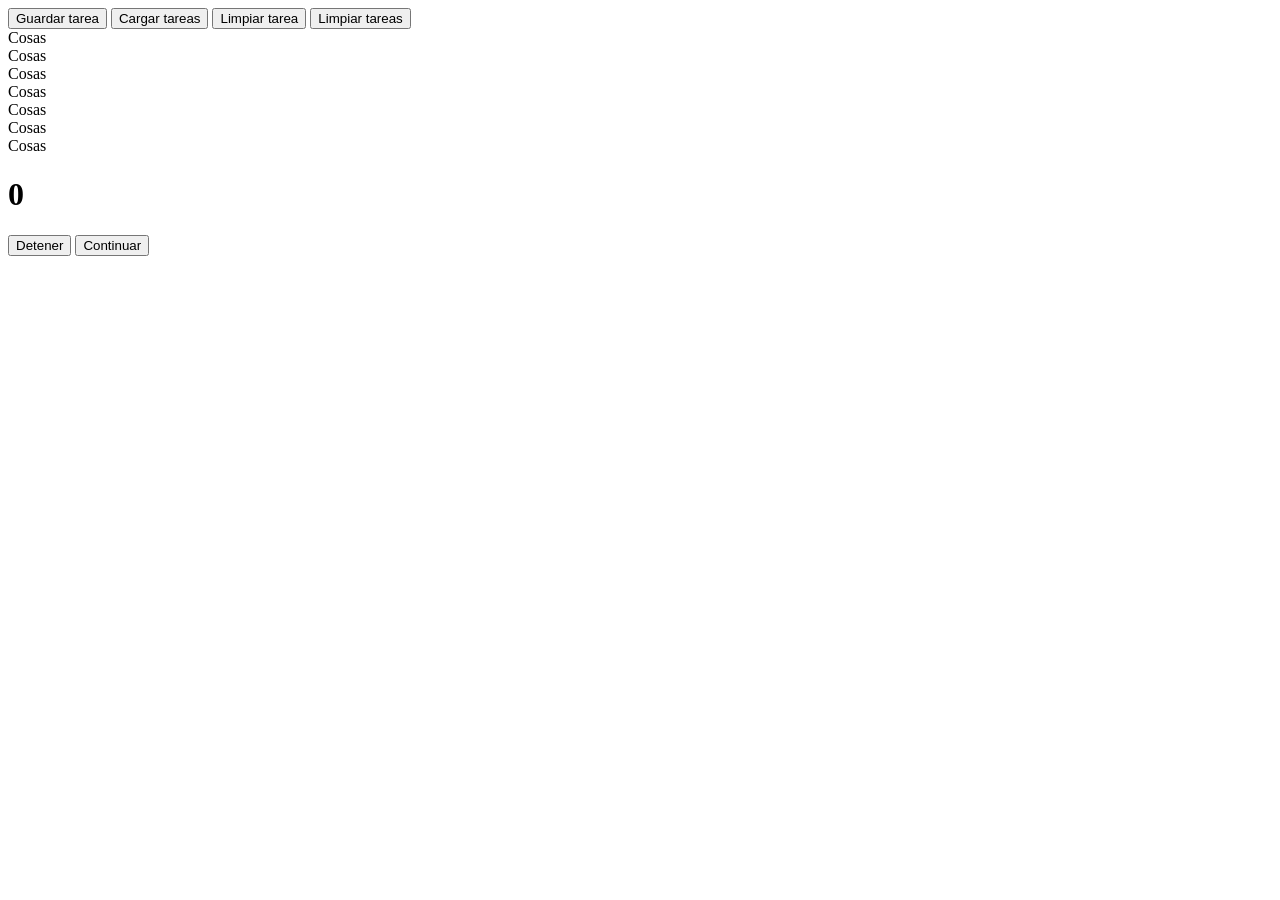
<file: Ejercicios/01052026/index.html>
<!DOCTYPE html>
<html lang="en">

<head>
    <meta charset="UTF-8">
    <meta name="viewport" content="width=device-width, initial-scale=1.0">
    <title>Document</title>
</head>

<body>

    <button id="btnSave">Guardar tarea</button>
    <button id="btnLoad">Cargar tareas</button>
    <button id="btnClearId">Limpiar tarea</button>
    <button id="btnClear">Limpiar tareas</button>

    <br>
    <label for="">Cosas</label>
    <br>
    <label for="">Cosas</label>
    <br>
    <label for="">Cosas</label>
    <br>
    <label for="">Cosas</label>
    <br>
    <label for="">Cosas</label>
    <br>
    <label for="">Cosas</label>
    <br>
    <label for="">Cosas</label>
    <br>

    <h1 id="reloj">0</h1> 
    <button id="btn-detener">Detener</button>
     <button id="btn-continuar">Continuar</button>

    <script type="module" src="main.js"></script>
    <script src="ciclo.js"></script>
</body>

</html>
</file>
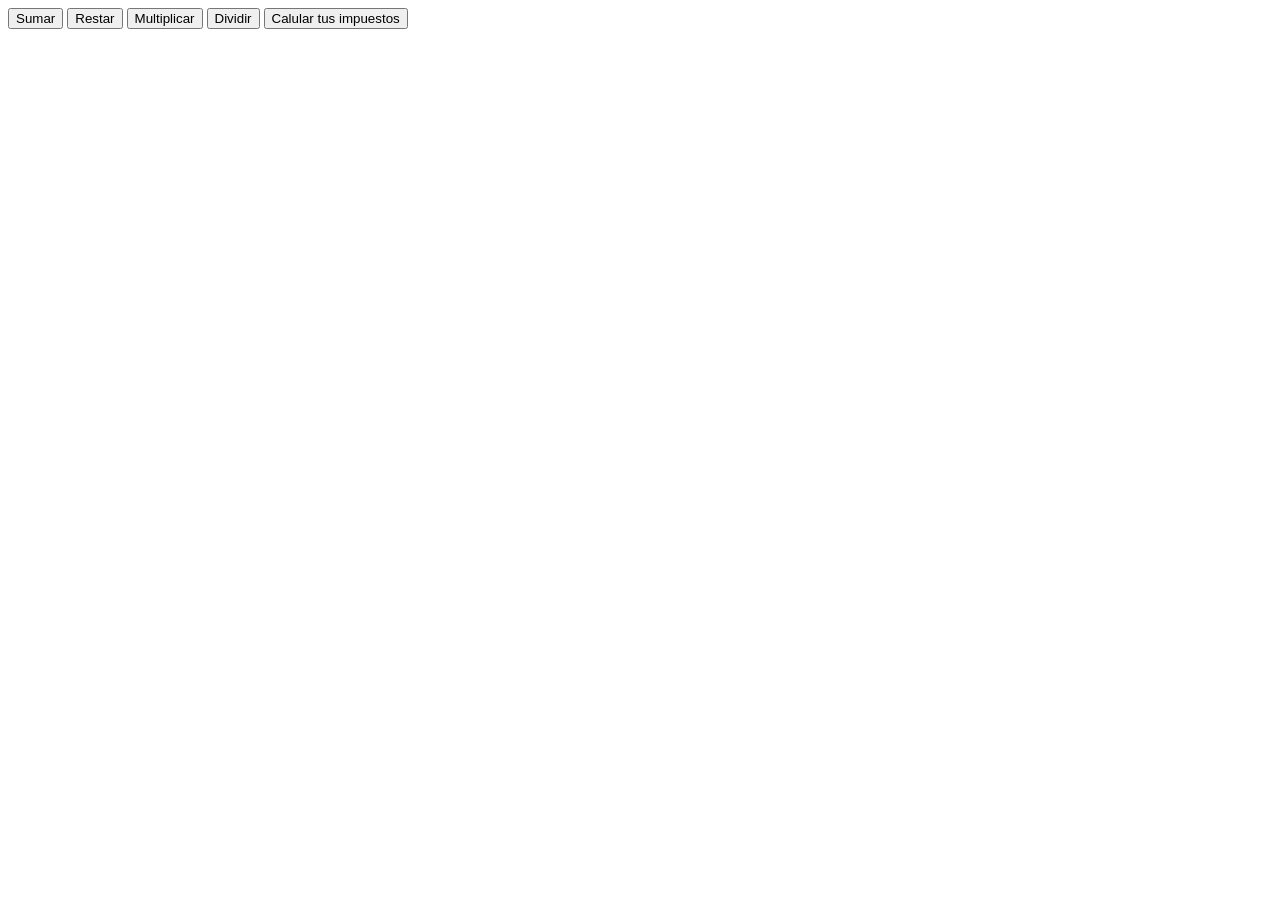
<file: Ejercicios/05032026/index.html>
<!DOCTYPE html>
<html lang="en">
<head>
    <meta charset="UTF-8">
    <meta name="viewport" content="width=device-width, initial-scale=1.0">
    <title>Document</title>
</head>
<body>
    
    <button id="botonsuma" > Sumar </button>
    <button id="botonr" > Restar </button>
    <button id="botonm" > Multiplicar </button>
    <button id="botond" > Dividir </button>
      <button id="botonImpuesto" > Calular tus impuestos </button>

    <script type="module" src="inde.js"></script>
</body>
</html>
</file>
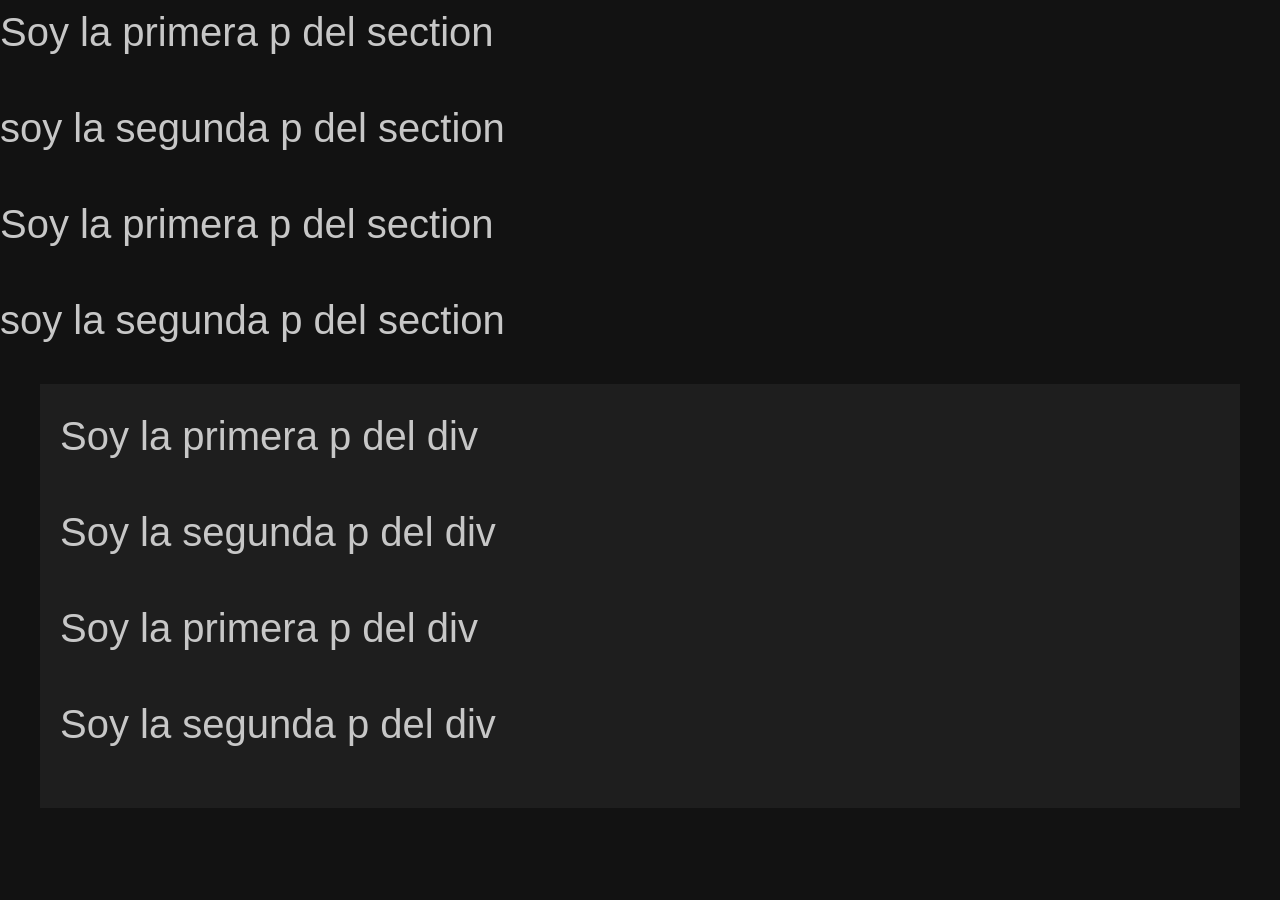
<file: Ejercicios/09042026/index.html>
<!DOCTYPE html>
<html lang="en">

<head>
    <meta charset="UTF-8">
    <meta name="viewport" content="width=device-width, initial-scale=1.0">
    <title>Document</title>
    <link rel="stylesheet" href="style.css">
</head>

<body>
    <section>
        <p>Soy la primera p del section</p>
        <p>soy la segunda p del section</p>
        <p>Soy la primera p del section</p>
        <p>soy la segunda p del section</p>
    </section>
    <div id="divPadre" class="container">
        <p>Soy la primera p del div</p>
        <p>Soy la segunda p del div</p>
        <p>Soy la primera p del div</p>
        <p>Soy la segunda p del div</p>
    </div>
    <script type="module" src="main.js"></script>
</body>

</html>
</file>
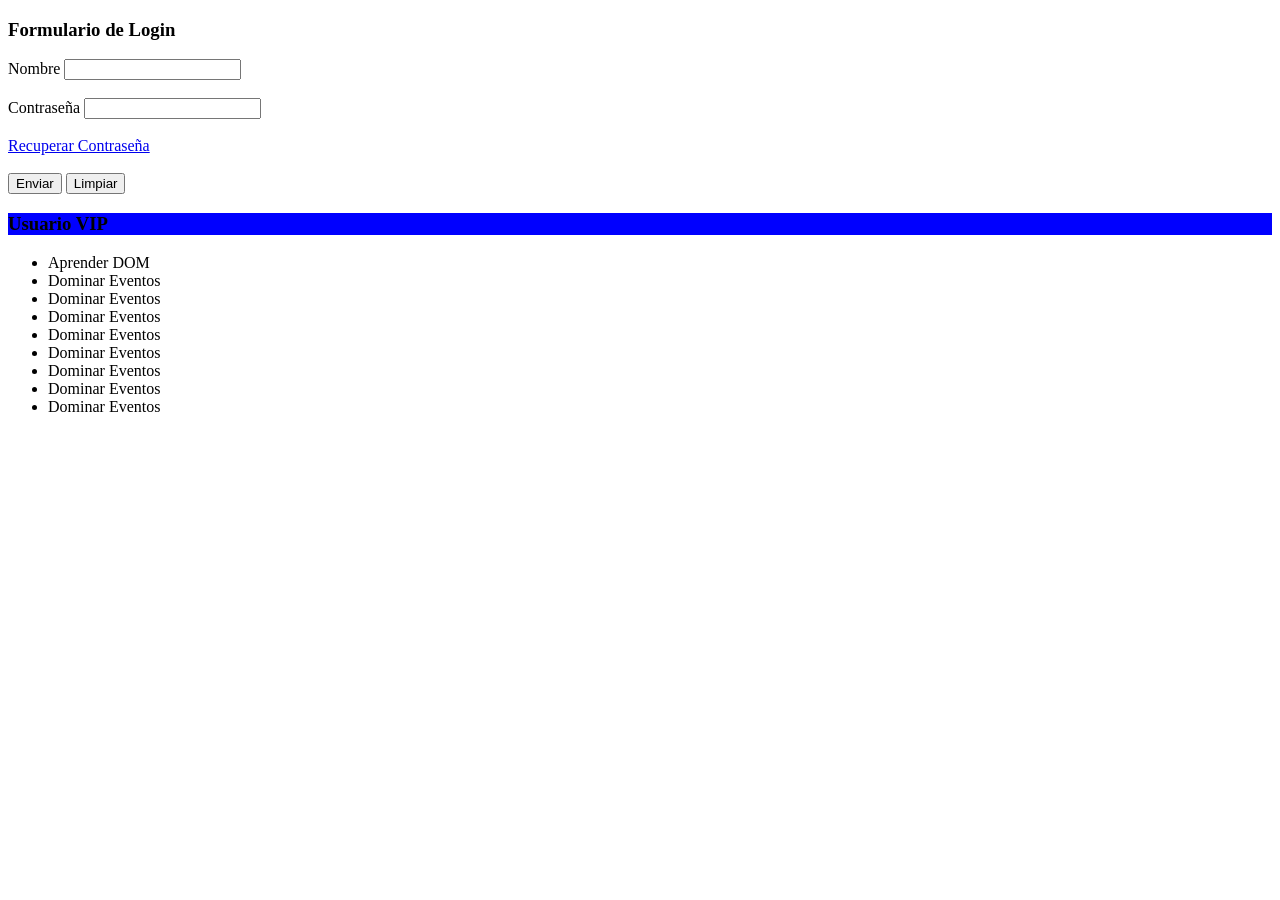
<file: Ejercicios/16042026/index.html>
<!DOCTYPE html>
<html lang="en">

<head>
    <meta charset="UTF-8">
    <meta name="viewport" content="width=device-width, initial-scale=1.0">
    <link rel="stylesheet" href="style.css">
    <title>Document</title>
</head>

<body>
    <div id="zona-notificaciones">

    </div>

    <form action="">
        <h3>Formulario de Login</h3>
        <label for="name">Nombre</label>
        <input type="text" id="name">
        <br>
        <br>
        <label for="password">Contraseña</label>
        <input type="password" id="password">
        <br>
        <br>
        <a href="http://">Recuperar Contraseña</a>
        <br><br>
        <button type="submit" id="enviar">Enviar</button>
        <button type="reset">Limpiar</button>

        <div id="tarjeta-perfil" class="tarjeta">
            <h3>Usuario VIP</h3>
            <p id="info-oculta" class="oculto">Detalles confidenciales del usuario...</p>
        </div>

        <ul id="contenedor-tareas">
            <li class="tarea">Aprender DOM</li>
            <li class="tarea">Dominar Eventos</li>
            <li class="tarea">Dominar Eventos</li>
            <li class="tarea">Dominar Eventos</li>
            <li class="tarea">Dominar Eventos</li>
            <li class="tarea">Dominar Eventos</li>
            <li class="tarea">Dominar Eventos</li>
            <li class="tarea">Dominar Eventos</li>
            <li class="tarea">Dominar Eventos</li>
        </ul>


    </form>
    <script type="module" src="main.js"></script>
</body>

</html>
</file>
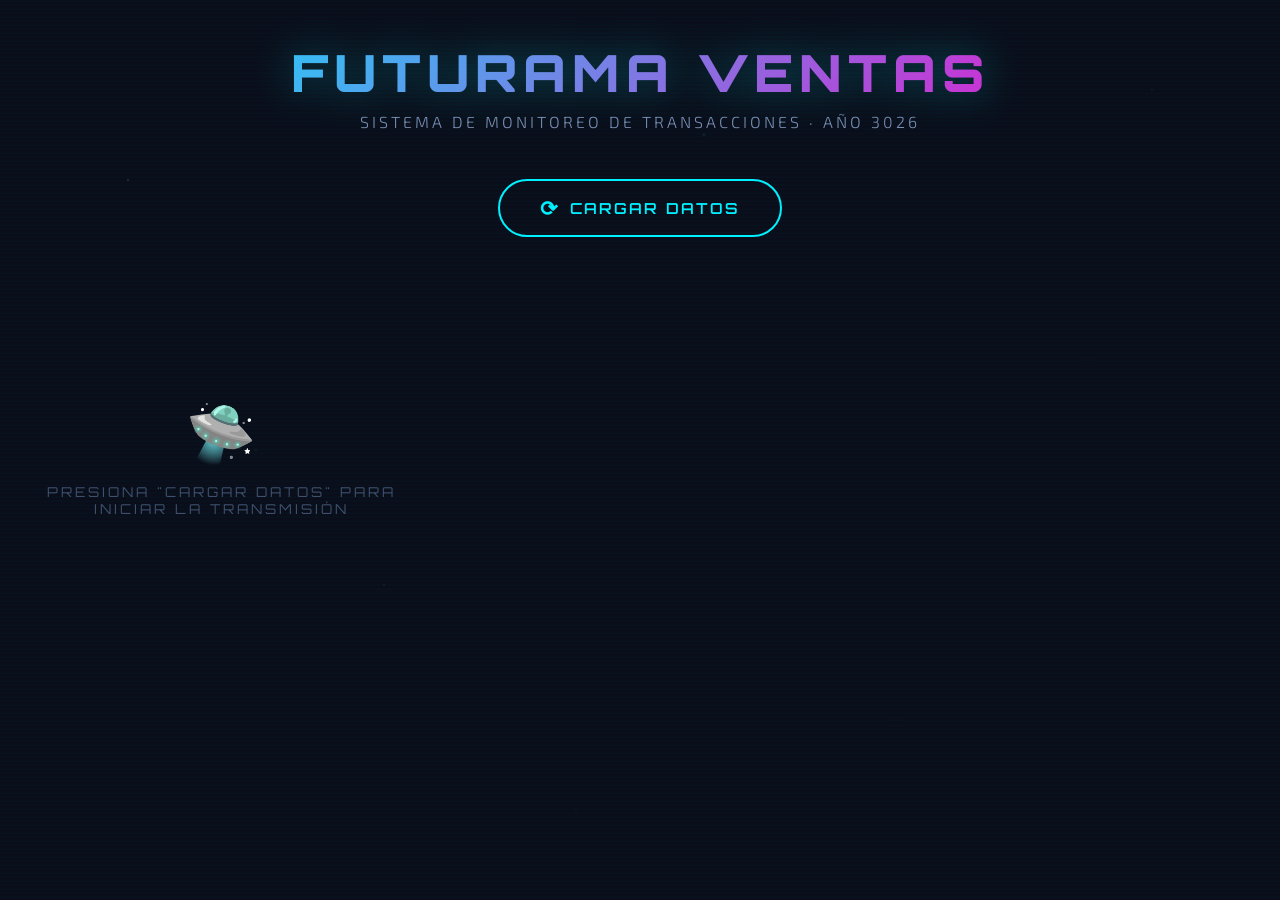
<file: Ejercicios/21052026/index.html>
<!DOCTYPE html>
<html lang="es">
<head>
  <meta charset="UTF-8">
  <meta name="viewport" content="width=device-width, initial-scale=1.0">
  <meta name="description" content="Panel futurista de transacciones financieras — estilo Futurama">
  <title>⚡ Futurama — Transacciones</title>
  <link rel="stylesheet" href="styles.css">
</head>
<body>

  <div class="app-wrapper">

    <!-- ▸ Header -->
    <header class="header">
      <h1 class="header__title">Futurama Ventas</h1>
      <p class="header__subtitle">Sistema de monitoreo de transacciones · año 3026</p>
    </header>

    <!-- ▸ Load Button -->
    <div style="text-align:center;">
      <button id="btn-cargar" class="btn-load">
        <span class="btn-load__icon">⟳</span>
        Cargar datos
      </button>
    </div>

    <!-- ▸ Stats Bar -->
    <div id="stats-bar" class="stats-bar"></div>

    <!-- ▸ Cards Grid -->
    <div id="cards-container" class="cards-grid">
      <div class="empty-state">
        <div class="empty-state__icon">🛸</div>
        <p class="empty-state__text">Presiona "Cargar datos" para iniciar la transmisión</p>
      </div>
    </div>

  </div>

  <script src="main.js"></script>
</body>
</html>
</file>
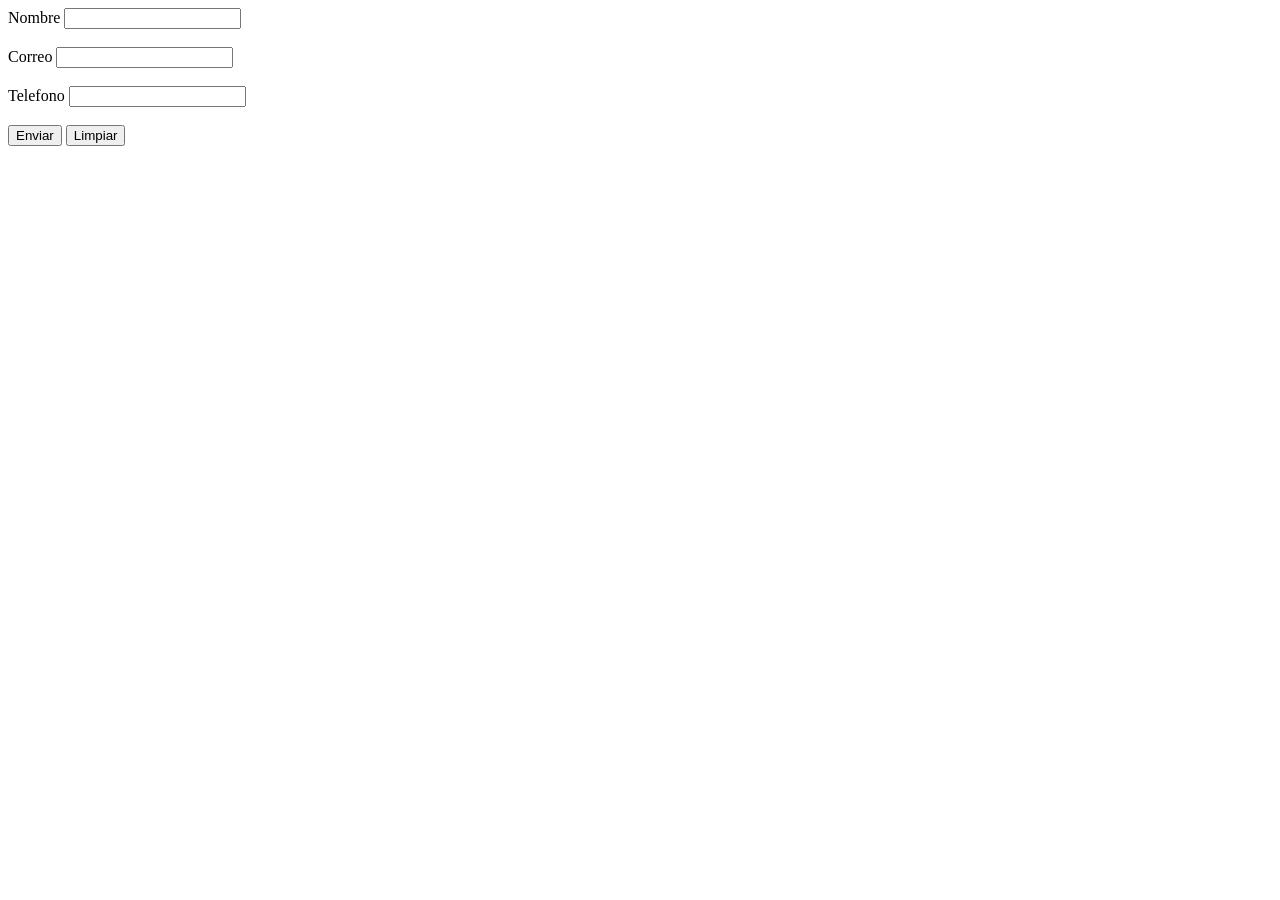
<file: Ejercicios/23042026/index.html>
<!DOCTYPE html>
<html lang="en">

<head>
    <meta charset="UTF-8">
    <meta name="viewport" content="width=device-width, initial-scale=1.0">
    <title>Document</title>
</head>

<body>

 <!--    <form action="" method="post">
        <label for="inputName">Nombre</label>
        <input type="text" id="inputName" required>
        <br><br>
        <label for="inputUser">Usuario</label>
        <input type="text" id="inputUser" required>
        <br><br>
        <label for="inputPass">Contraseña</label>
        <input type="password" id="inputPass" required>
        <br><br>
        <button id="btnEnviar" type="submit"> Enviar</button>
        <button id="btnLimpiar"> Limpiar</button>
    </form> -->


        <form action="" method="post" id="registro">
        <label for="inputName">Nombre</label>
        <input type="text" id="inputName" >
        <br><br>
        <label for="email">Correo</label>
        <input type="email" id="email" >
        <br><br>
        <label for="telefono">Telefono</label>
        <input type="number" id="telefono" >
        <br><br>
        <button id="btnEnviar" type="submit"> Enviar</button>
        <button id="btnLimpiar"> Limpiar</button>
    </form>
    <script type="module" src="main.js"></script>

</body>

</html>
</file>
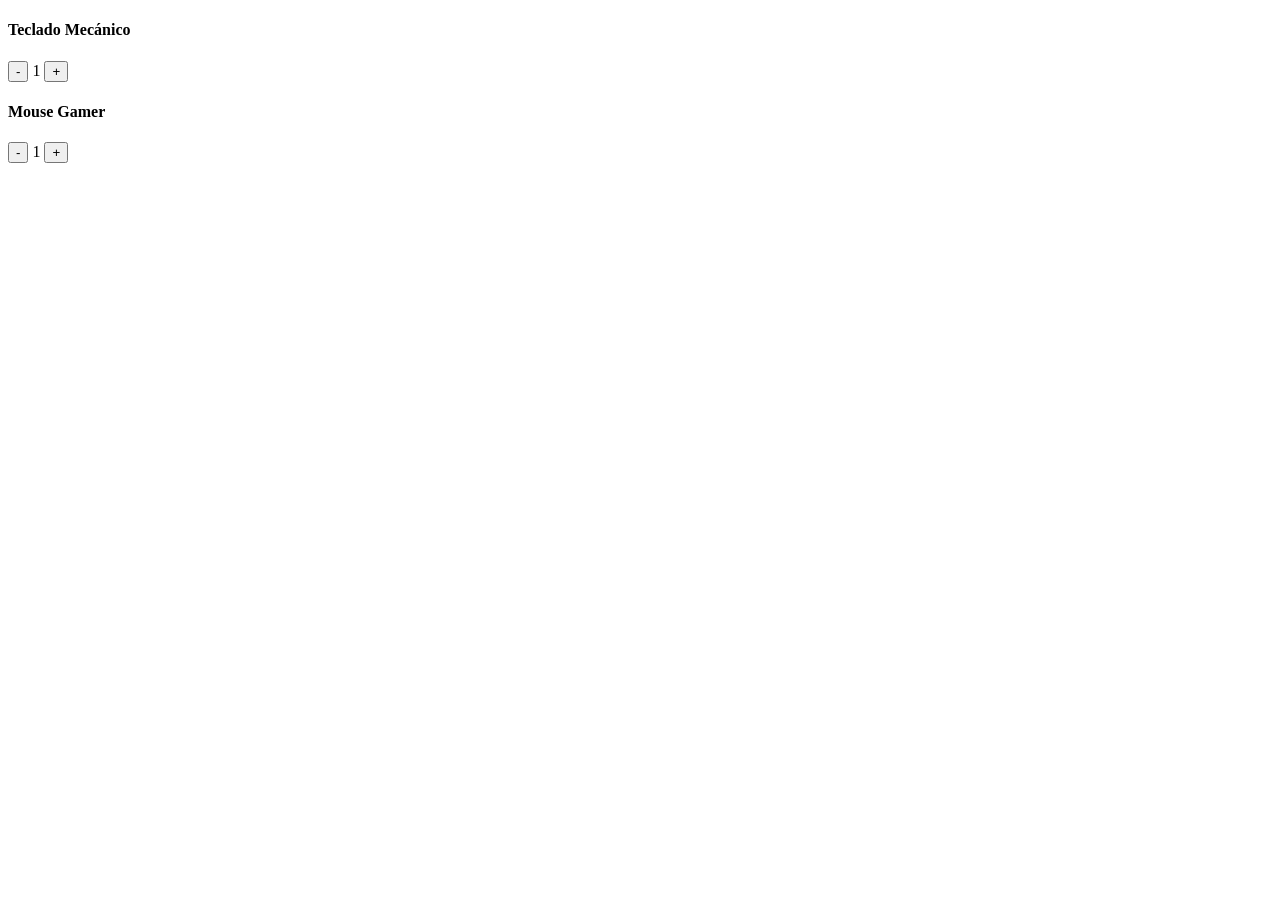
<file: Ejercicios/23042026/carrito.html>
<!DOCTYPE html>
<html lang="en">

<head>
    <meta charset="UTF-8">
    <meta name="viewport" content="width=device-width, initial-scale=1.0">
    <title>Document</title>
</head>
<body>
    <div class="producto-card">
        <h4>Teclado Mecánico</h4>
        <div class="controles-cantidad">
            <button class="btn-restar">-</button>
            <span class="numero-cantidad">1</span>
            <button class="btn-sumar">+</button>
        </div>
    </div>
    <div class="producto-card">
        <h4>Mouse Gamer</h4>
        <div class="controles-cantidad">
            <button class="btn-restar">-</button>
            <span class="numero-cantidad">1</span>
            <button class="btn-sumar">+</button>
        </div>
    </div>

<script type="module" src="carrito.js"></script>
</body>

</html>
</file>
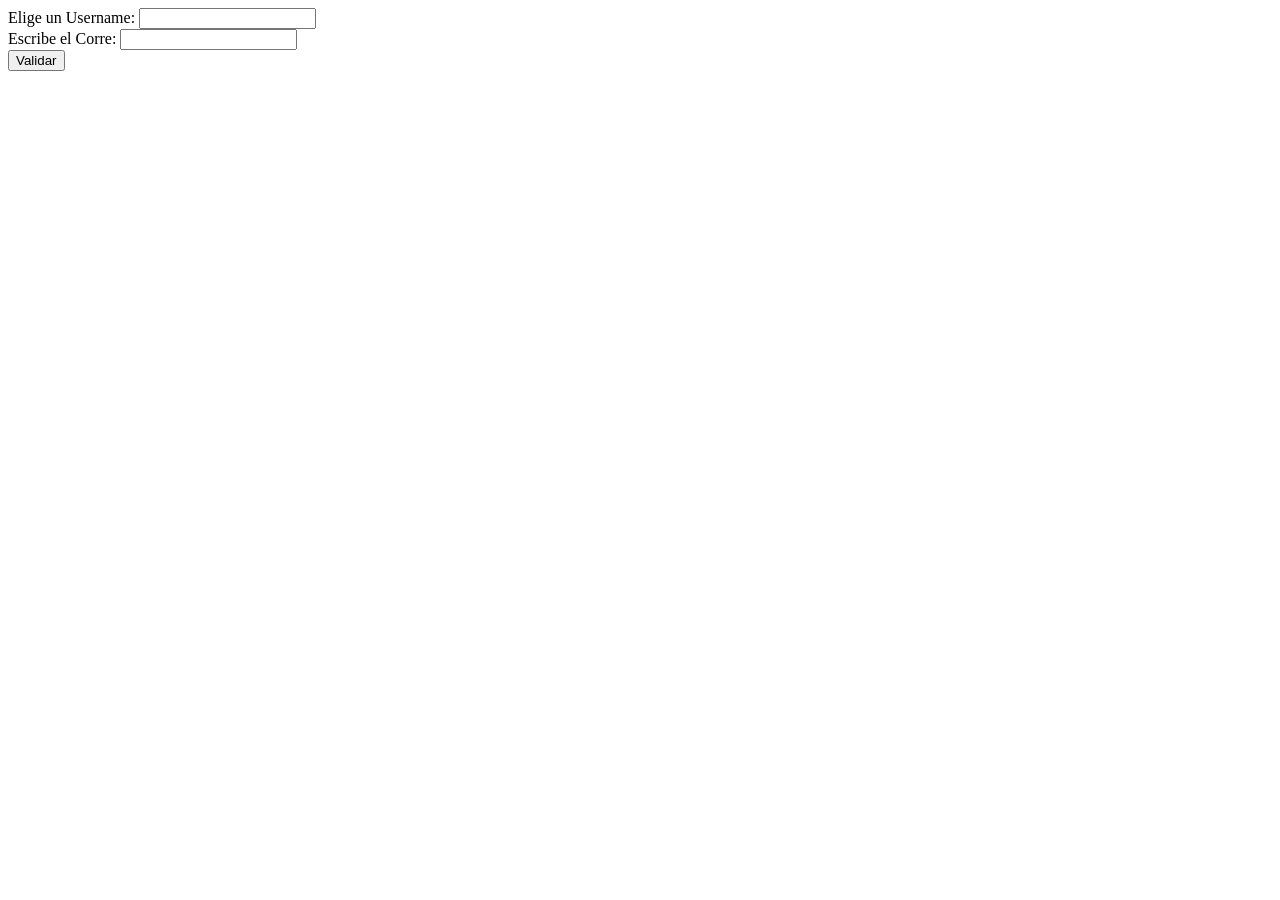
<file: Ejercicios/23042026/formulario.html>
<!DOCTYPE html>
<html lang="en">

<head>
    <meta charset="UTF-8">
    <meta name="viewport" content="width=device-width, initial-scale=1.0">
    <title>Document</title>
</head>

<body>
    <form id="form-registro">
        <div class="campo">
            <label>Elige un Username:</label>
            <input type="text" id="username">
            <span class="alerta-error"></span>
            <br>
            <label>Escribe el Corre:</label>
            <input type="email" id="useremail">
            <span class="alerta-error"></span>
        </div>
        <button type="submit">Validar</button>
    </form>
    <script type="module" src="formulario.js"></script>
</body>

</html>
</file>
<file: Ejercicios/09042026/style.css>
/* Variables CSS para Modo Claro (por defecto) */
:root {
    --bg-primary: #ffffff;
    --bg-secondary: #1fdbe2;
    --text-primary: #000000;
    --text-secondary: #666666;
    --border-color: #cccccc;
    --shadow-color: rgba(0, 0, 0, 0.1);
    --accent-color: #007bff;
    --hover-bg: #e9ecef;
}

/* Modo oscuro manual (agrega la clase .dark-mode al body o html) */
.dark-mode {
    --bg-primary: #121212;
    --bg-secondary: #1e1e1e;
    --text-primary: #f5f5f5;
    --text-secondary: #c7c7c7;
    --border-color: #3a3a3a;
    --shadow-color: rgba(0, 0, 0, 0.45);
    --accent-color: #4ea1ff;
    --hover-bg: #2a2a2a;
}

/* Estilos generales */
* {
    margin: 0;
    padding: 0;
    box-sizing: border-box;
}

body {
    background-color: var(--bg-primary);
    color: var(--text-primary);
    font-family: -apple-system, BlinkMacSystemFont, 'Segoe UI', Roboto, Oxygen, Ubuntu, Cantarell, sans-serif;
    font-size: 16px;
    line-height: 1.6;
    transition: background-color 0.3s, color 0.3s;
}

/* Contenedor principal */
.container {
    max-width: 1200px;
    margin: 0 auto;
    padding: 20px;
    background-color: var(--bg-secondary);
}

/* Encabezados */
h1,
h2,
h3,
h4,
h5,
h6 {
    color: var(--text-primary);
    margin-bottom: 1rem;
    font-weight: 700;
}

h1 {
    font-size: 2.5rem;
}

h2 {
    font-size: 2rem;
}

h3 {
    font-size: 1.5rem;
}

/* Párrafos */
p {
    color: var(--text-secondary);
    margin-bottom: 2rem;
    font-size: 2.5rem;
}

/* Enlaces */
a {
    color: var(--accent-color);
    text-decoration: none;
    transition: opacity 0.3s;
}

a:hover {
    opacity: 0.8;
    text-decoration: underline;
}

/* Botones */
button,
.btn {
    background-color: var(--accent-color);
    color: #ffffff;
    border: none;
    padding: 10px 20px;
    border-radius: 5px;
    cursor: pointer;
    font-size: 16px;
    transition: background-color 0.3s, transform 0.2s;
}

button:hover,
.btn:hover {
    background-color: var(--accent-color);
    opacity: 0.85;
    transform: scale(1.02);
}

button:active,
.btn:active {
    transform: scale(0.98);
}

/* Inputs y formularios */
input,
textarea,
select {
    background-color: var(--bg-secondary);
    color: var(--text-primary);
    border: 1px solid var(--border-color);
    padding: 10px;
    border-radius: 5px;
    font-family: inherit;
    font-size: 16px;
    transition: border-color 0.3s, background-color 0.3s;
}

input:focus,
textarea:focus,
select:focus {
    outline: none;
    border-color: var(--accent-color);
    box-shadow: 0 0 5px var(--shadow-color);
}

/* Cards/Panel */
.card {
    background-color: var(--bg-secondary);
    border: 1px solid var(--border-color);
    border-radius: 8px;
    padding: 20px;
    margin-bottom: 20px;
    box-shadow: 0 2px 8px var(--shadow-color);
}

.card:hover {
    background-color: var(--hover-bg);
}

/* Navegación */
nav {
    background-color: var(--bg-secondary);
    border-bottom: 1px solid var(--border-color);
    padding: 10px 0;
    margin-bottom: 20px;
}

nav a {
    padding: 10px 15px;
    display: inline-block;
    transition: background-color 0.3s;
}

nav a:hover {
    background-color: var(--hover-bg);
    text-decoration: none;
}

/* Tablas */
table {
    width: 100%;
    border-collapse: collapse;
    margin-bottom: 20px;
}

table thead {
    background-color: var(--bg-secondary);
    color: var(--text-primary);
}

table th,
table td {
    padding: 12px;
    text-align: left;
    border-bottom: 1px solid var(--border-color);
}

table tbody tr:hover {
    background-color: var(--hover-bg);
}

/* Listas */
ul,
ol {
    margin-left: 20px;
    margin-bottom: 1rem;
    color: var(--text-secondary);
}

li {
    margin-bottom: 0.5rem;
}

/* Footer */
footer {
    background-color: var(--bg-secondary);
    color: var(--text-secondary);
    text-align: center;
    padding: 20px;
    border-top: 1px solid var(--border-color);
    margin-top: 40px;
}

/* Utilidades */
.text-muted {
    color: var(--text-secondary);
}

.text-primary {
    color: var(--text-primary);
}

.bg-primary {
    background-color: var(--bg-primary);
}

.bg-secondary {
    background-color: var(--bg-secondary);
}

.border {
    border: 1px solid var(--border-color);
}

.sectionContainer{
    background-color: brown;
}
</file>
<file: Ejercicios/16042026/style.css>
.alerta {
    color: black;
    background-color: aqua;

}

.alerta-roja {
    color: white;
    background-color: red;
}

.alerta-verde {
    color: white;
    background-color: green;
}

.tarjeta {
    background-color: blue;
}

.oculto {
    display: none;
    background-color: blueviolet;
}
</file>
<file: Ejercicios/21052026/styles.css>
/* ============================================
   FUTURAMA STYLE — Retro-Futuristic Dashboard
   ============================================ */

@import url('https://fonts.googleapis.com/css2?family=Orbitron:wght@400;500;600;700;900&family=Exo+2:wght@300;400;500;600&display=swap');

/* ---------- CSS Custom Properties ---------- */
:root {
  --bg-deep:        #0a0e1a;
  --bg-panel:       #0d1224;
  --bg-card:        rgba(15, 22, 50, 0.85);
  --bg-card-hover:  rgba(20, 30, 65, 0.95);

  --neon-cyan:      #00f0ff;
  --neon-magenta:   #ff00c8;
  --neon-green:     #39ff14;
  --neon-orange:    #ff6e00;
  --neon-yellow:    #ffe600;
  --neon-purple:    #b24dff;

  --text-primary:   #e0f0ff;
  --text-secondary: #7a8fb5;
  --text-dim:       #3e506e;

  --glow-cyan:      0 0 8px #00f0ff88, 0 0 24px #00f0ff44;
  --glow-magenta:   0 0 8px #ff00c888, 0 0 24px #ff00c844;
  --glow-green:     0 0 8px #39ff1488, 0 0 24px #39ff1444;
  --glow-orange:    0 0 8px #ff6e0088, 0 0 24px #ff6e0044;

  --radius:         16px;
  --radius-sm:      8px;
}

/* ---------- Reset & Base ---------- */
*, *::before, *::after { box-sizing: border-box; margin: 0; padding: 0; }

html {
  scroll-behavior: smooth;
}

body {
  min-height: 100vh;
  font-family: 'Exo 2', sans-serif;
  background: var(--bg-deep);
  color: var(--text-primary);
  overflow-x: hidden;
  position: relative;
}

/* Animated starfield background */
body::before {
  content: '';
  position: fixed;
  inset: 0;
  z-index: 0;
  background:
    radial-gradient(1.5px 1.5px at 10% 20%,  #ffffff33, transparent),
    radial-gradient(1px 1px   at 30% 65%,  #ffffff22, transparent),
    radial-gradient(2px 2px   at 55% 15%,  #00f0ff22, transparent),
    radial-gradient(1px 1px   at 70% 80%,  #ffffff18, transparent),
    radial-gradient(1.5px 1.5px at 85% 40%,  #ff00c818, transparent),
    radial-gradient(1px 1px   at 45% 90%,  #ffffff15, transparent),
    radial-gradient(2px 2px   at 20% 50%,  #39ff1415, transparent),
    radial-gradient(1px 1px   at 90% 10%,  #ffffff20, transparent);
  animation: drift 60s linear infinite;
}

@keyframes drift {
  0%   { transform: translateY(0); }
  100% { transform: translateY(-40px); }
}

/* Scanline overlay */
body::after {
  content: '';
  position: fixed;
  inset: 0;
  z-index: 1;
  pointer-events: none;
  background: repeating-linear-gradient(
    0deg,
    transparent,
    transparent 2px,
    rgba(0, 240, 255, 0.015) 2px,
    rgba(0, 240, 255, 0.015) 4px
  );
}

/* ---------- Layout Wrapper ---------- */
.app-wrapper {
  position: relative;
  z-index: 2;
  max-width: 1400px;
  margin: 0 auto;
  padding: 40px 24px 60px;
}

/* ---------- Header ---------- */
.header {
  text-align: center;
  margin-bottom: 48px;
}

.header__title {
  font-family: 'Orbitron', sans-serif;
  font-weight: 900;
  font-size: clamp(1.8rem, 5vw, 3.2rem);
  text-transform: uppercase;
  letter-spacing: 6px;
  background: linear-gradient(135deg, var(--neon-cyan), var(--neon-magenta), var(--neon-cyan));
  background-size: 200% 200%;
  -webkit-background-clip: text;
  -webkit-text-fill-color: transparent;
  background-clip: text;
  animation: gradient-shift 4s ease infinite;
  filter: drop-shadow(0 0 20px #00f0ff55);
}

@keyframes gradient-shift {
  0%, 100% { background-position: 0% 50%; }
  50%      { background-position: 100% 50%; }
}

.header__subtitle {
  font-family: 'Exo 2', sans-serif;
  font-weight: 300;
  font-size: 1rem;
  color: var(--text-secondary);
  letter-spacing: 3px;
  margin-top: 8px;
  text-transform: uppercase;
}

/* ---------- Load Button ---------- */
.btn-load {
  display: inline-flex;
  align-items: center;
  gap: 10px;
  margin: 0 auto 40px;
  padding: 14px 40px;
  font-family: 'Orbitron', sans-serif;
  font-weight: 600;
  font-size: 0.95rem;
  letter-spacing: 2px;
  text-transform: uppercase;
  color: var(--neon-cyan);
  background: transparent;
  border: 2px solid var(--neon-cyan);
  border-radius: 50px;
  cursor: pointer;
  position: relative;
  overflow: hidden;
  transition: all 0.4s cubic-bezier(0.23, 1, 0.32, 1);
}

.btn-load::before {
  content: '';
  position: absolute;
  inset: 0;
  background: linear-gradient(135deg, rgba(0,240,255,0.15), rgba(255,0,200,0.08));
  opacity: 0;
  transition: opacity 0.4s;
}

.btn-load:hover {
  color: var(--bg-deep);
  background: var(--neon-cyan);
  box-shadow: var(--glow-cyan), inset 0 0 30px rgba(0,240,255,0.2);
  transform: translateY(-2px);
}

.btn-load:hover::before { opacity: 1; }

.btn-load:active {
  transform: translateY(0) scale(0.97);
}

.btn-load__icon {
  font-size: 1.3rem;
  transition: transform 0.4s;
}

.btn-load:hover .btn-load__icon {
  transform: rotate(180deg);
}

.btn-load.is-loading {
  pointer-events: none;
  opacity: 0.6;
}

.btn-load.is-loading .btn-load__icon {
  animation: spin 1s linear infinite;
}

@keyframes spin {
  to { transform: rotate(360deg); }
}

/* ---------- Stats Bar ---------- */
.stats-bar {
  display: flex;
  flex-wrap: wrap;
  gap: 16px;
  justify-content: center;
  margin-bottom: 40px;
  opacity: 0;
  transform: translateY(20px);
  transition: all 0.6s cubic-bezier(0.23, 1, 0.32, 1);
}

.stats-bar.is-visible {
  opacity: 1;
  transform: translateY(0);
}

.stat-chip {
  display: flex;
  align-items: center;
  gap: 8px;
  padding: 10px 20px;
  background: rgba(15, 22, 50, 0.7);
  border: 1px solid rgba(0, 240, 255, 0.15);
  border-radius: 50px;
  backdrop-filter: blur(12px);
  font-family: 'Orbitron', sans-serif;
  font-size: 0.75rem;
  letter-spacing: 1px;
}

.stat-chip__dot {
  width: 8px;
  height: 8px;
  border-radius: 50%;
  animation: pulse-dot 2s ease-in-out infinite;
}

.stat-chip__dot--cyan    { background: var(--neon-cyan);    box-shadow: var(--glow-cyan); }
.stat-chip__dot--magenta { background: var(--neon-magenta); box-shadow: var(--glow-magenta); }
.stat-chip__dot--green   { background: var(--neon-green);   box-shadow: var(--glow-green); }
.stat-chip__dot--orange  { background: var(--neon-orange);  box-shadow: var(--glow-orange); }

@keyframes pulse-dot {
  0%, 100% { transform: scale(1);   opacity: 1; }
  50%      { transform: scale(1.4); opacity: 0.6; }
}

.stat-chip__label {
  color: var(--text-secondary);
}

.stat-chip__value {
  color: var(--text-primary);
  font-weight: 700;
}

/* ---------- Cards Grid ---------- */
.cards-grid {
  display: grid;
  grid-template-columns: repeat(auto-fill, minmax(300px, 1fr));
  gap: 24px;
}

/* ---------- Transaction Card ---------- */
.tx-card {
  position: relative;
  background: var(--bg-card);
  border: 1px solid rgba(0, 240, 255, 0.1);
  border-radius: var(--radius);
  padding: 28px 24px 24px;
  backdrop-filter: blur(16px);
  overflow: hidden;
  transition: all 0.4s cubic-bezier(0.23, 1, 0.32, 1);
  animation: card-enter 0.5s cubic-bezier(0.23, 1, 0.32, 1) backwards;
}

.tx-card:hover {
  background: var(--bg-card-hover);
  border-color: rgba(0, 240, 255, 0.3);
  transform: translateY(-6px) scale(1.015);
  box-shadow: 0 20px 60px rgba(0, 0, 0, 0.4), var(--glow-cyan);
}

@keyframes card-enter {
  from {
    opacity: 0;
    transform: translateY(30px) scale(0.95);
  }
}

/* Holographic corner accent */
.tx-card::before {
  content: '';
  position: absolute;
  top: -1px;
  left: -1px;
  width: 60px;
  height: 60px;
  border-top: 2px solid;
  border-left: 2px solid;
  border-radius: var(--radius) 0 0 0;
  opacity: 0.7;
  transition: all 0.4s;
}

.tx-card:hover::before {
  width: 80px;
  height: 80px;
  opacity: 1;
}

/* Corner color per category */
.tx-card--payment::before    { border-color: var(--neon-cyan); }
.tx-card--withdrawal::before { border-color: var(--neon-magenta); }
.tx-card--deposit::before    { border-color: var(--neon-green); }
.tx-card--invoice::before    { border-color: var(--neon-orange); }

/* Bottom glow line */
.tx-card::after {
  content: '';
  position: absolute;
  bottom: 0;
  left: 10%;
  width: 80%;
  height: 2px;
  border-radius: 2px;
  opacity: 0;
  transition: opacity 0.4s;
}

.tx-card:hover::after { opacity: 1; }

.tx-card--payment::after    { background: var(--neon-cyan);    box-shadow: var(--glow-cyan); }
.tx-card--withdrawal::after { background: var(--neon-magenta); box-shadow: var(--glow-magenta); }
.tx-card--deposit::after    { background: var(--neon-green);   box-shadow: var(--glow-green); }
.tx-card--invoice::after    { background: var(--neon-orange);  box-shadow: var(--glow-orange); }

/* Card top row */
.tx-card__header {
  display: flex;
  align-items: center;
  justify-content: space-between;
  margin-bottom: 20px;
}

.tx-card__id {
  font-family: 'Orbitron', sans-serif;
  font-size: 0.65rem;
  font-weight: 500;
  letter-spacing: 2px;
  color: var(--text-dim);
  text-transform: uppercase;
}

.tx-card__badge {
  display: inline-flex;
  align-items: center;
  gap: 6px;
  padding: 4px 14px;
  border-radius: 50px;
  font-family: 'Orbitron', sans-serif;
  font-size: 0.6rem;
  font-weight: 600;
  letter-spacing: 1.5px;
  text-transform: uppercase;
  border: 1px solid;
}

.tx-card--payment .tx-card__badge {
  color: var(--neon-cyan);
  border-color: rgba(0, 240, 255, 0.3);
  background: rgba(0, 240, 255, 0.08);
}

.tx-card--withdrawal .tx-card__badge {
  color: var(--neon-magenta);
  border-color: rgba(255, 0, 200, 0.3);
  background: rgba(255, 0, 200, 0.08);
}

.tx-card--deposit .tx-card__badge {
  color: var(--neon-green);
  border-color: rgba(57, 255, 20, 0.3);
  background: rgba(57, 255, 20, 0.08);
}

.tx-card--invoice .tx-card__badge {
  color: var(--neon-orange);
  border-color: rgba(255, 110, 0, 0.3);
  background: rgba(255, 110, 0, 0.08);
}

.tx-card__badge-dot {
  width: 6px;
  height: 6px;
  border-radius: 50%;
  animation: pulse-dot 2s ease-in-out infinite;
}

.tx-card--payment .tx-card__badge-dot    { background: var(--neon-cyan); }
.tx-card--withdrawal .tx-card__badge-dot { background: var(--neon-magenta); }
.tx-card--deposit .tx-card__badge-dot    { background: var(--neon-green); }
.tx-card--invoice .tx-card__badge-dot    { background: var(--neon-orange); }

/* Value display */
.tx-card__value-section {
  margin-bottom: 20px;
}

.tx-card__value-label {
  font-size: 0.7rem;
  color: var(--text-secondary);
  letter-spacing: 2px;
  text-transform: uppercase;
  margin-bottom: 6px;
}

.tx-card__value {
  font-family: 'Orbitron', sans-serif;
  font-size: 2rem;
  font-weight: 700;
  letter-spacing: 1px;
}

.tx-card--payment .tx-card__value    { color: var(--neon-cyan); text-shadow: var(--glow-cyan); }
.tx-card--withdrawal .tx-card__value { color: var(--neon-magenta); text-shadow: var(--glow-magenta); }
.tx-card--deposit .tx-card__value    { color: var(--neon-green); text-shadow: var(--glow-green); }
.tx-card--invoice .tx-card__value    { color: var(--neon-orange); text-shadow: var(--glow-orange); }

.tx-card__currency {
  font-size: 0.9rem;
  font-weight: 500;
  opacity: 0.6;
  margin-left: 2px;
}

/* Divider line */
.tx-card__divider {
  height: 1px;
  background: linear-gradient(90deg, transparent, rgba(0,240,255,0.2), transparent);
  margin-bottom: 18px;
}

/* Details row */
.tx-card__details {
  display: flex;
  align-items: center;
  justify-content: space-between;
}

.tx-card__detail {
  display: flex;
  flex-direction: column;
  gap: 4px;
}

.tx-card__detail-label {
  font-size: 0.6rem;
  color: var(--text-dim);
  letter-spacing: 2px;
  text-transform: uppercase;
}

.tx-card__detail-value {
  font-family: 'Orbitron', sans-serif;
  font-size: 0.8rem;
  font-weight: 500;
  color: var(--text-primary);
  letter-spacing: 1px;
}

/* Miniature bar chart */
.tx-card__bar-wrap {
  display: flex;
  align-items: flex-end;
  gap: 3px;
  height: 24px;
}

.tx-card__bar {
  width: 4px;
  border-radius: 2px;
  opacity: 0.5;
  transition: height 0.6s cubic-bezier(0.23, 1, 0.32, 1);
}

.tx-card--payment .tx-card__bar    { background: var(--neon-cyan); }
.tx-card--withdrawal .tx-card__bar { background: var(--neon-magenta); }
.tx-card--deposit .tx-card__bar    { background: var(--neon-green); }
.tx-card--invoice .tx-card__bar    { background: var(--neon-orange); }

/* ---------- Loading skeleton ---------- */
.skeleton {
  background: linear-gradient(90deg, var(--bg-panel) 25%, rgba(0,240,255,0.04) 50%, var(--bg-panel) 75%);
  background-size: 400% 100%;
  animation: shimmer 1.5s ease-in-out infinite;
  border-radius: var(--radius);
  min-height: 200px;
  border: 1px solid rgba(0,240,255,0.05);
}

@keyframes shimmer {
  0%   { background-position: 200% 0; }
  100% { background-position: -200% 0; }
}

/* ---------- Empty state ---------- */
.empty-state {
  text-align: center;
  padding: 80px 20px;
  color: var(--text-dim);
}

.empty-state__icon {
  font-size: 3.5rem;
  margin-bottom: 16px;
  filter: grayscale(0.3);
}

.empty-state__text {
  font-family: 'Orbitron', sans-serif;
  font-size: 0.85rem;
  letter-spacing: 3px;
  text-transform: uppercase;
}

/* ---------- Responsive ---------- */
@media (max-width: 640px) {
  .app-wrapper { padding: 24px 12px 40px; }
  .cards-grid  { grid-template-columns: 1fr; gap: 16px; }
  .tx-card__value { font-size: 1.5rem; }
  .stats-bar { gap: 8px; }
  .stat-chip { padding: 8px 14px; font-size: 0.65rem; }
}
</file>
